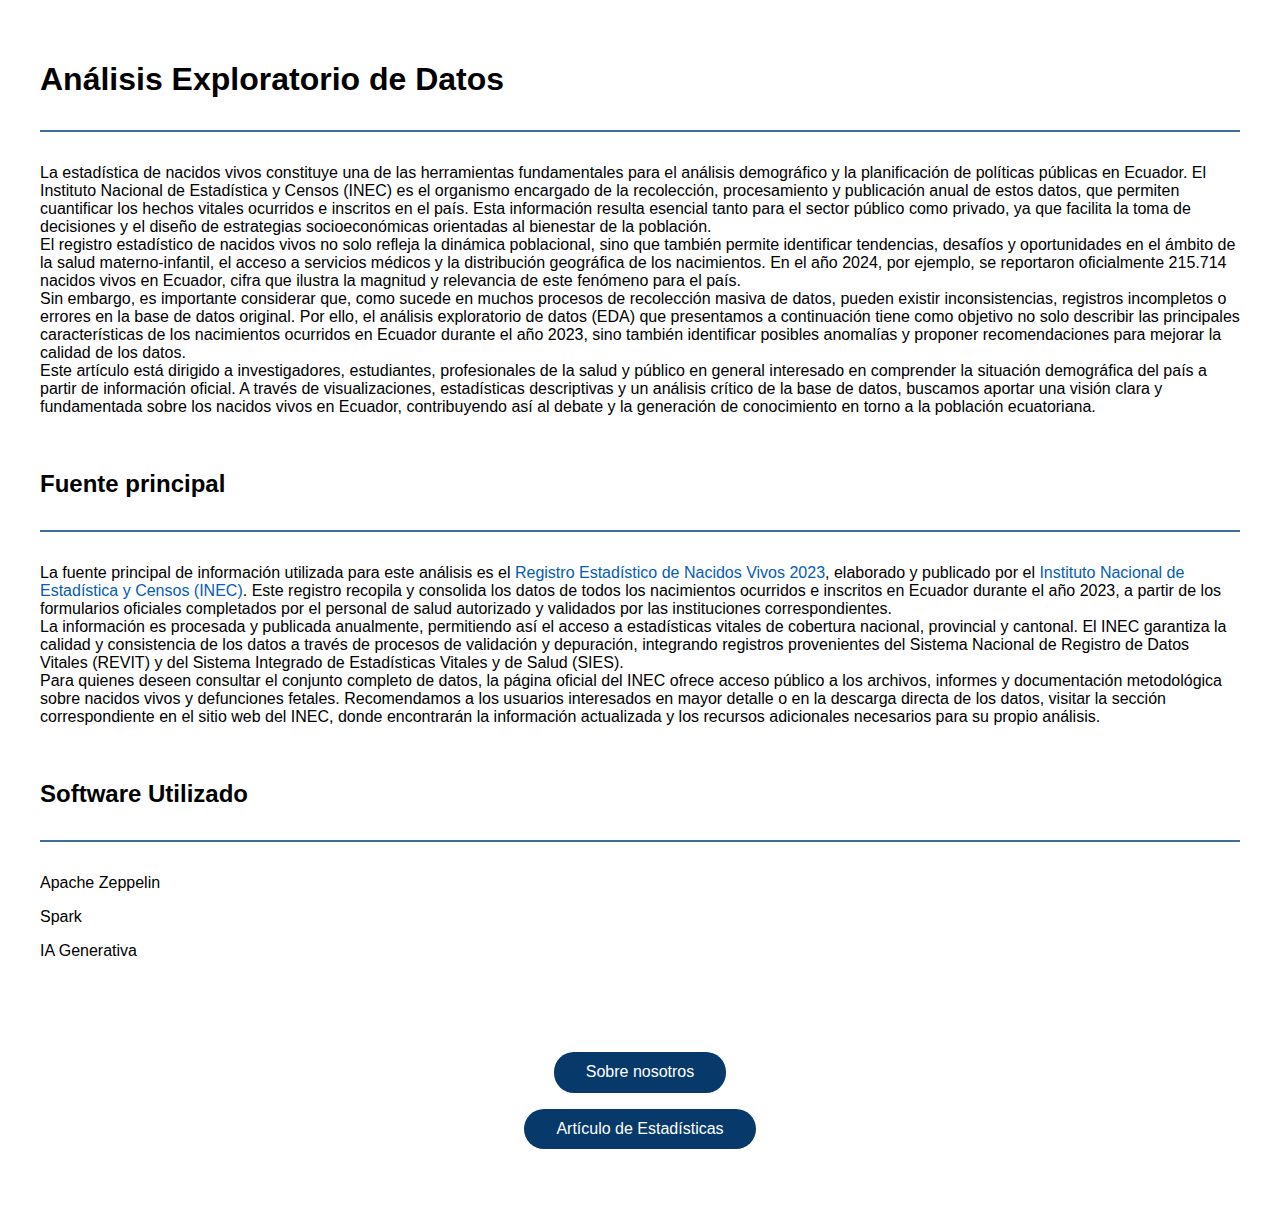
<file: web/index.html>
<!DOCTYPE html>
<html lang="es">
<head>
    <meta charset="UTF-8">
    <meta name="viewport" content="width=device-width, initial-scale=1.0">
    <title>EDA</title>
    <link rel="stylesheet" href="desing.css">
</head>
<body>
    <h1>Análisis Exploratorio de Datos</h1>
    <hr>
    <p>
        La estadística de nacidos vivos constituye una de las herramientas fundamentales para el análisis demográfico y la 
        planificación de políticas públicas en Ecuador. El Instituto Nacional de Estadística y Censos (INEC) es el organismo
         encargado de la recolección, procesamiento y publicación anual de estos datos, que permiten cuantificar los hechos 
         vitales ocurridos e inscritos en el país. Esta información resulta esencial tanto para el sector público como privado, 
         ya que facilita la toma de decisiones y el diseño de estrategias socioeconómicas orientadas al bienestar de la población.
        <br>
        El registro estadístico de nacidos vivos no solo refleja la dinámica poblacional, sino que también permite identificar tendencias, 
        desafíos y oportunidades en el ámbito de la salud materno-infantil, el acceso a servicios médicos y la distribución 
        geográfica de los nacimientos. En el año 2024, por ejemplo, se reportaron oficialmente 215.714 nacidos vivos en Ecuador, 
        cifra que ilustra la magnitud y relevancia de este fenómeno para el país.
        <br>
        Sin embargo, es importante considerar que, como sucede en muchos procesos de recolección masiva de datos, pueden existir inconsistencias,
         registros incompletos o errores en la base de datos original. Por ello, el análisis exploratorio de datos (EDA) que presentamos a 
         continuación tiene como objetivo no solo describir las principales características de los nacimientos ocurridos en Ecuador durante 
         el año 2023, sino también identificar posibles anomalías y proponer recomendaciones para mejorar la calidad de los datos.
        <br>
        Este artículo está dirigido a investigadores, estudiantes, profesionales de la salud y público en general interesado en comprender la 
        situación demográfica del país a partir de información oficial. A través de visualizaciones, estadísticas descriptivas y un análisis
         crítico de la base de datos, buscamos aportar una visión clara y fundamentada sobre los nacidos vivos en Ecuador, contribuyendo así 
         al debate y la generación de conocimiento en torno a la población ecuatoriana.
    </p>
    <br>
    <h2>Fuente principal</h2>
    <hr>
    <p>
        La fuente principal de información utilizada para este análisis es el 
        <a href="https://www.ecuadorencifras.gob.ec/nacidos-vivos-y-defunciones-fetales/" target="_blanck">Registro Estadístico de Nacidos Vivos 2023</a>, 
        elaborado y publicado por el <a href="https://www.ecuadorencifras.gob.ec/estadisticas/" target="_blank">Instituto Nacional de Estadística y 
         Censos (INEC)</a>. Este registro recopila y consolida los datos de todos los nacimientos ocurridos e inscritos en Ecuador durante el año 2023, 
         a partir de los formularios oficiales completados por el personal de salud autorizado y validados por las instituciones correspondientes.
        <br>
        La información es procesada y publicada anualmente, permitiendo así el acceso a estadísticas vitales de cobertura nacional, provincial y cantonal. 
        El INEC garantiza la calidad y consistencia de los datos a través de procesos de validación y depuración, integrando registros provenientes del 
        Sistema Nacional de Registro de Datos Vitales (REVIT) y del Sistema Integrado de Estadísticas Vitales y de Salud (SIES)</a>.
        <br>
        Para quienes deseen consultar el conjunto completo de datos, la página oficial del INEC ofrece acceso público a los archivos, informes y 
        documentación metodológica sobre nacidos vivos y defunciones fetales. Recomendamos a los usuarios interesados en mayor detalle o en la descarga 
        directa de los datos, visitar la sección correspondiente en el sitio web del INEC, donde encontrarán la información actualizada y los recursos 
        adicionales necesarios para su propio análisis.

    </p>
    <br>
    <h2>Software Utilizado</h2>
    <hr>
    <p>Apache Zeppelin</p>
    <p>Spark</p>
    <p>IA Generativa</p>
    <br><br>
    <nav>
        <button onclick="location.href='about.html'">Sobre nosotros</button><br>
        <button onclick="location.href='article.html'">Artículo de Estadísticas</button><br>
    </nav>
</body>
</html>
</file>
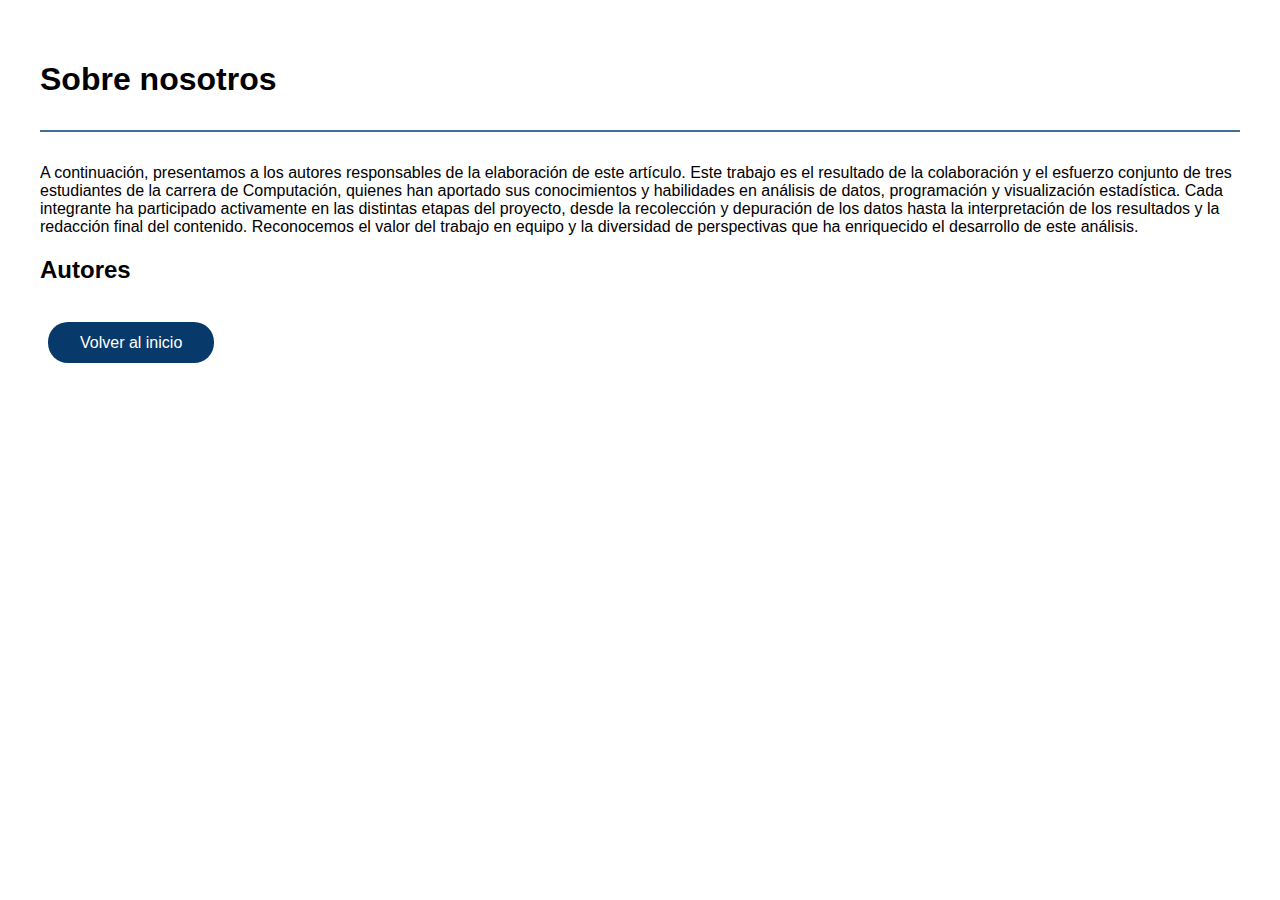
<file: web/about.html>
<!DOCTYPE html>
<html lang="es">
<head>
    <meta charset="UTF-8">
    <meta name="viewport" content="width=device-width, initial-scale=1.0">
    <title>Sobre nosotros</title>
    <link rel="stylesheet" href="desing.css">
</head>
<body>
    <h1>Sobre nosotros</h1>
    <hr>
    <p>A continuación, presentamos a los autores responsables de la elaboración de este artículo. Este trabajo es el 
        resultado de la colaboración y el esfuerzo conjunto de tres estudiantes de la carrera de Computación, quienes 
        han aportado sus conocimientos y habilidades en análisis de datos, programación y visualización estadística. Cada 
        integrante ha participado activamente en las distintas etapas del proyecto, desde la recolección y depuración de 
        los datos hasta la interpretación de los resultados y la redacción final del contenido. Reconocemos el valor del 
        trabajo en equipo y la diversidad de perspectivas que ha enriquecido el desarrollo de este análisis.</p>
    <h2>Autores</h2>

    <br>
    <a href="index.html"><button>Volver al inicio</button></a>
</body>
</html>
</file>
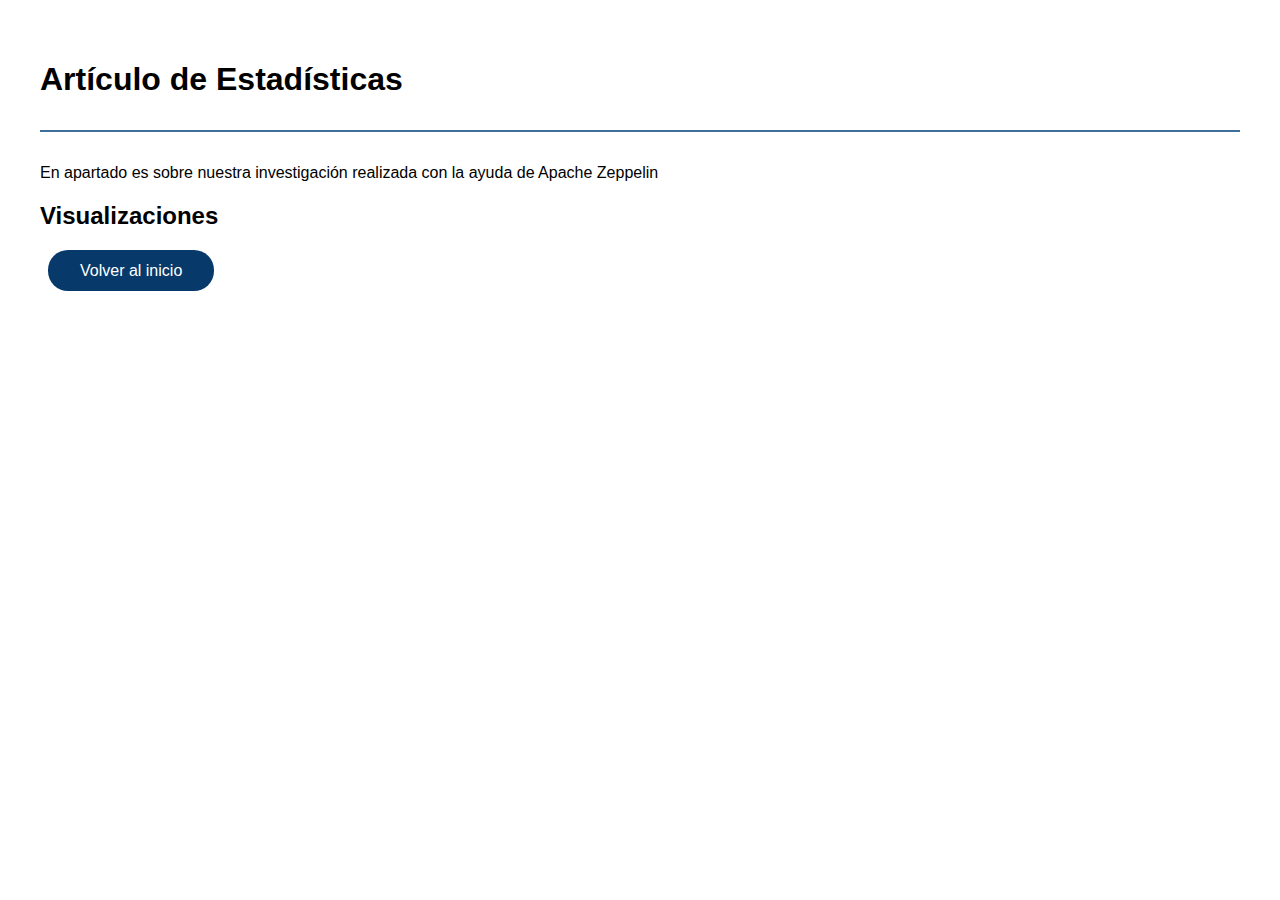
<file: web/article.html>
<!DOCTYPE html>
<html lang="es">
<head>
    <meta charset="UTF-8">
    <meta name="viewport" content="width=device-width, initial-scale=1.0">
    <title>Artículo de Estadísticas</title>
    <link rel="stylesheet" href="desing.css">
</head>
<body>
    <h1>Artículo de Estadísticas</h1>
    <hr>
    <p>En apartado es sobre nuestra investigación realizada con la ayuda de Apache Zeppelin</p>
    <h2>Visualizaciones</h2>
    <a href="index.html"><button>Volver al inicio</button></a>  
</body>
</html>
</file>
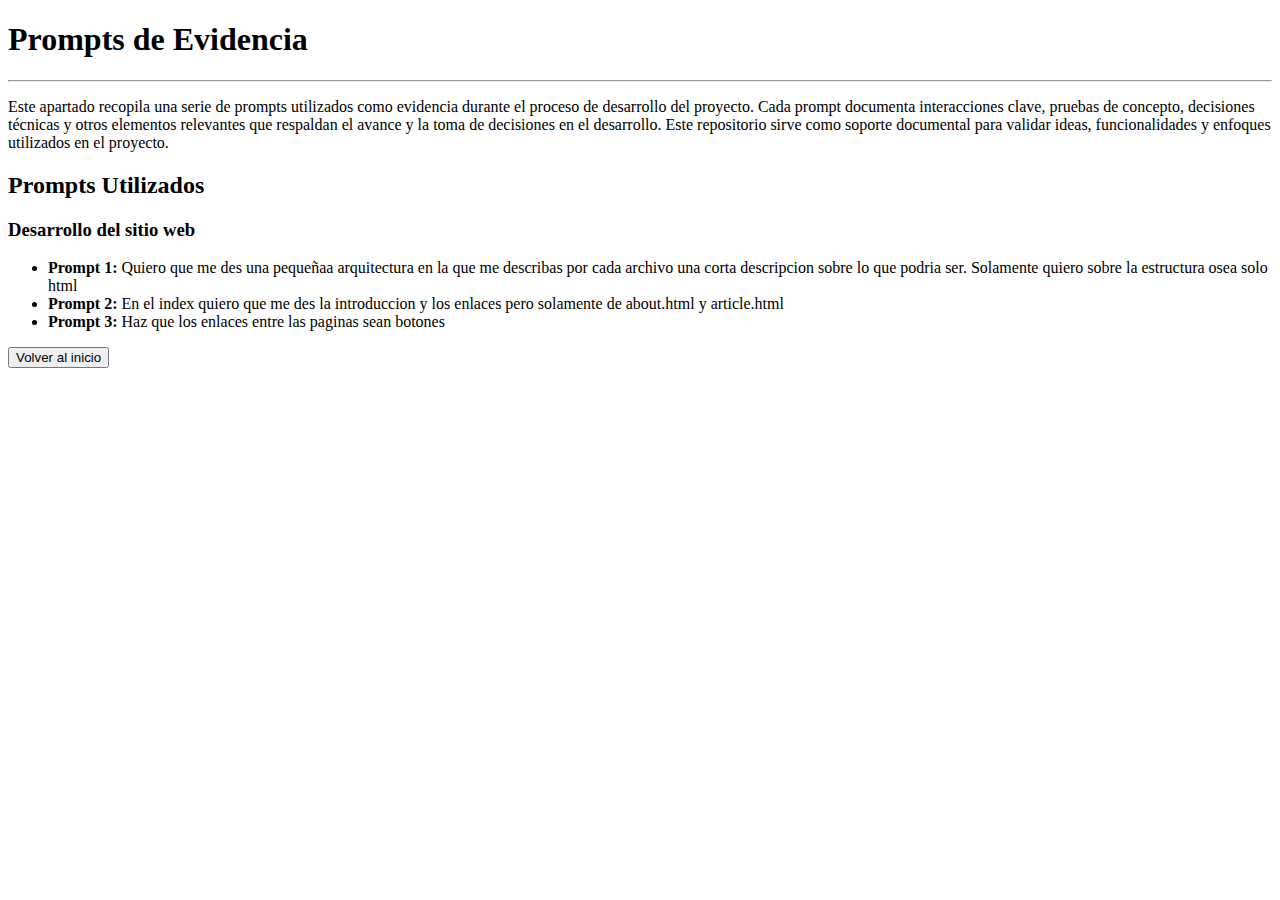
<file: web/prompts.html>
<!DOCTYPE html>
    <html lang="es"></html>
    <head>
        <meta charset="UTF-8">
        <meta name="viewport" content="width=device-width, initial-scale=1.0">
        <title>Prompts de Evidencia</title>
    </head>
    <body>
        <h1>Prompts de Evidencia</h1>
        <hr>
        <p>Este apartado recopila una serie de prompts utilizados como evidencia durante el 
            proceso de desarrollo del proyecto. Cada prompt documenta interacciones clave, pruebas 
            de concepto, decisiones técnicas y otros elementos relevantes que respaldan el avance y
            la toma de decisiones en el desarrollo. Este repositorio sirve como soporte documental 
            para validar ideas, funcionalidades y enfoques utilizados en el proyecto.</p>
        <h2>Prompts Utilizados</h2>
        <h3>Desarrollo del sitio web</h3>
        <ul>
            <li><strong>Prompt 1:</strong> Quiero que me des una pequeñaa arquitectura en la que 
                me describas por cada archivo una corta descripcion sobre lo que podria ser. 
                Solamente quiero sobre la estructura osea solo html</li>
            <li><strong>Prompt 2:</strong> En el index quiero que me des la introduccion y los enlaces 
                pero solamente de about.html y article.html</li>
            <li><strong>Prompt 3:</strong> Haz que los enlaces entre las paginas sean botones</li>
        </ul>
        <a href="index.html"><button>Volver al inicio</button></a>
</html>
</file>
<file: web/desing.css>
.footer-text {
    text-align: center;
}
body {
    font-family: 'Segoe UI', Arial, sans-serif;
    background: #ffffff;
    color: #000000;
    margin: 10px;
    padding: 30px;
}

h1, h2 {
    color: #000000;
    margin-bottom: 0.5em;
}

nav, .nav {
    margin: 2em 0 1.5em 0;
    text-align: center;
}

button, .button {
    background: #07396b;
    color: #fff;
    border: none;
    border-radius: 20px;
    padding: 0.7em 2em;
    margin: 0.5em;
    font-size: 1em;
    font-weight: 500;
    cursor: pointer;
    box-shadow: 0 2px 8px rgba(255, 255, 255, 0.08);
    transition: background 0.3s, transform 0.2s;
}
button:hover, .button:hover {
    background: #406e9b;
    transform: translateY(-2px) scale(1.04);
}

main, .content {
    background: #1c216b;;
    max-width: 700px;
    margin: 2em auto;
    padding: 2em 2.5em;
    border-radius: 16px;
    box-shadow: 0 4px 24px rgba(13, 71, 161, 0.08);
}

hr {
    border: none;
    border-top: 2px solid #406e9b;
    margin: 2em 0;
}

a {
    color: #055cb3;
    text-decoration: none;
    font-weight: 500;
}
a:hover {
    text-decoration: underline;
}

ul {
    padding-left: 1.2em;
}

@media (max-width: 600px) {
    main, .content {
        padding: 1em 0.5em;
    }
    h1 {
        font-size: 1.5em;
    }
    button {
        width: 90%;
        margin: 0.5em 0;
    }
}
</file>
